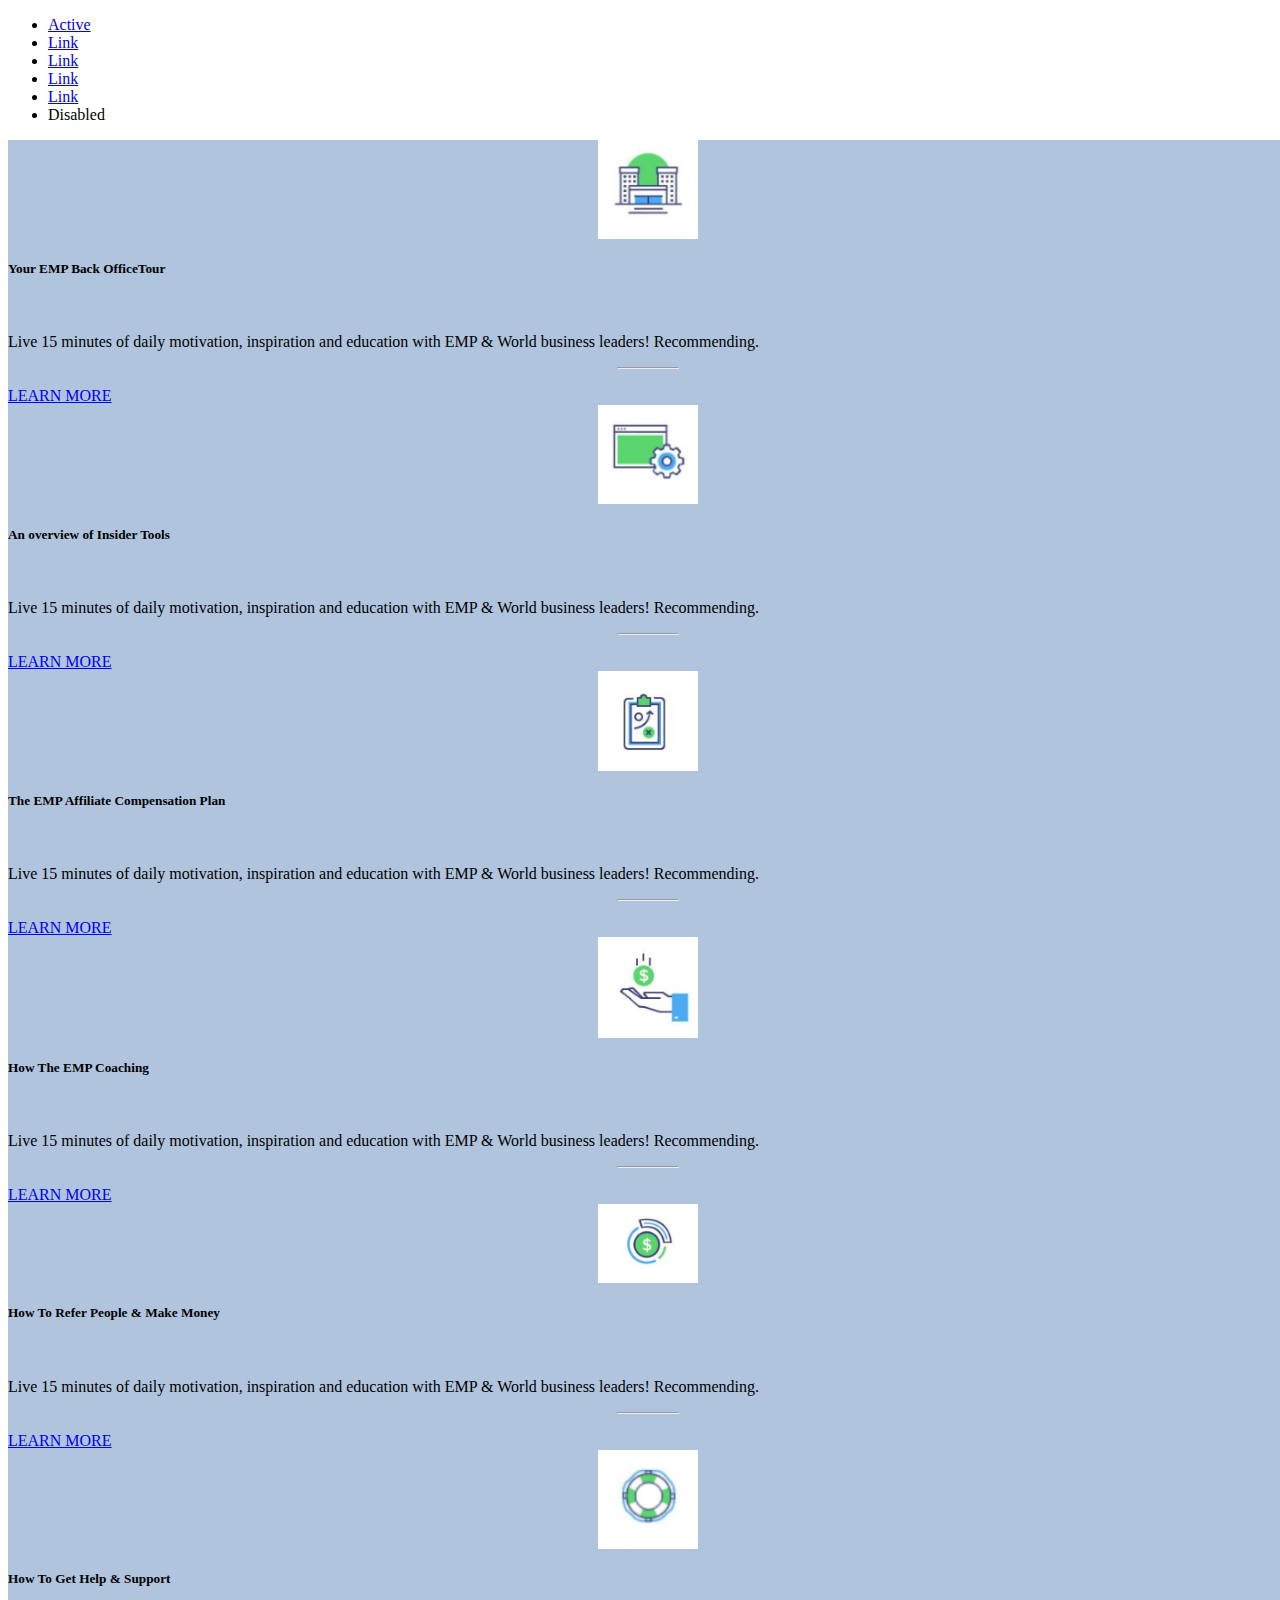
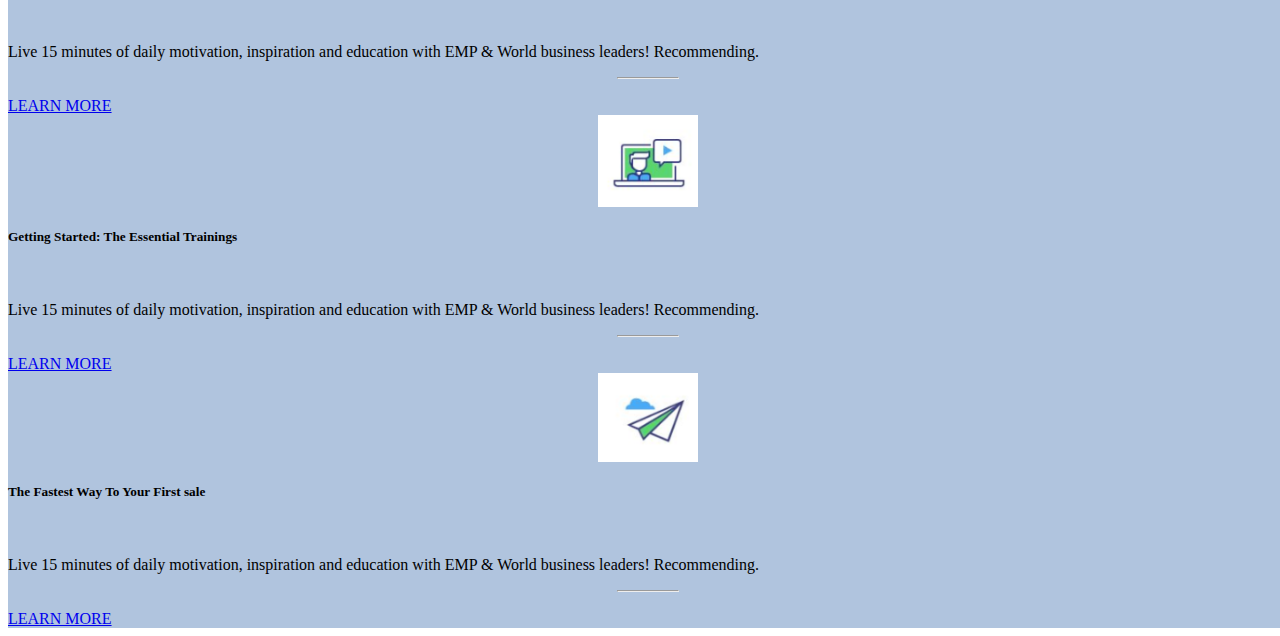
<file: index.html>
<!DOCTYPE html>
<html lang="en">
<head>
    <meta charset="UTF-8">
    <meta name="viewport" content="width=device-width, initial-scale=1, shrink-to-fit=no">


    <link href="https://cdn.jsdelivr.net/npm/bootstrap@5.0.2/dist/css/bootstrap.min.css" rel="stylesheet" integrity="sha384-EVSTQN3/azprG1Anm3QDgpJLIm9Nao0Yz1ztcQTwFspd3yD65VohhpuuCOmLASjC" crossorigin="anonymous">
    <link rel="stylesheet" href="styles.css">
    <title>Title</title>
</head>
<body>


<div class="container-fluid">
    <div class="row">

        <div class="col-1  d-none d-md-block">
            <ul class="nav flex-column nav-pills ">
                <li class="nav-item">
                    <a class="nav-link active" aria-current="page" href="#">Active</a>
                </li>
                <li class="nav-item">
                    <a class="nav-link" href="#">Link</a>
                </li><li class="nav-item">
                    <a class="nav-link" href="#">Link</a>
                </li><li class="nav-item">
                    <a class="nav-link" href="#">Link</a>
                </li>
                <li class="nav-item">
                    <a class="nav-link" href="#">Link</a>
                </li>
                <li class="nav-item">
                    <a class="nav-link disabled">Disabled</a>
                </li>
            </ul>
        </div>
        <div class="col-11 ">
            <div class="container overflow-hidden bg-document">

                <div class="row gy-4 text-center">
                    <div class="col-4 col-sm-3 ">
                        <div class="card shadow ">
                            <img src="./img/1.png" class="card-img-top" alt="...">
                            <div class="card-body">
                                <h5 class="card-title">Your EMP Back OfficeTour</h5>
                                <br>
                                <p class="fw-light fs-6 ">Live 15 minutes of daily motivation, inspiration and education with EMP & World business leaders! Recommending.</p>
                                <hr >
                                <br>
                                <a href="#" class="btn btn-outline-primary" data-toggle="tooltip" data-placement="bottom" title="Tooltip on bottom">
                                LEARN MORE</a>

                            </div>
                        </div>
                    </div>
                    <div class="col-4 col-sm-3 ">
                        <div class="card shadow ">
                            <img src="./img/2.png" class="card-img-top" alt="...">
                            <div class="card-body">
                                <h5 class="card-title">An overview of Insider Tools</h5>
                                <br>
                                <p class="fw-light fs-6 ">Live 15 minutes of daily motivation, inspiration and education with EMP & World business leaders! Recommending.</p>
                                <hr >
                                <br>
                                <a href="#" class="btn btn-outline-primary" data-toggle="tooltip" data-placement="bottom" title="Tooltip on bottom">
                                    LEARN MORE</a>
                            </div>
                        </div>
                    </div><div class="col-4 col-sm-3 ">
                    <div class="card shadow ">
                        <img src="./img/3.png" class="card-img-top" alt="...">
                        <div class="card-body">
                            <h5 class="card-title">The EMP Affiliate Compensation Plan</h5>
                            <br>
                            <p class="fw-light fs-6 ">Live 15 minutes of daily motivation, inspiration and education with EMP & World business leaders! Recommending.</p>
                            <hr >
                            <br>
                            <a href="#" class="btn btn-outline-primary" data-toggle="tooltip" data-placement="bottom" title="Tooltip on bottom">
                                LEARN MORE</a>
                        </div>
                    </div>
                </div><div class="col-4 col-sm-3 ">
                    <div class="card shadow ">
                        <img src="./img/4.png" class="card-img-top" alt="...">
                        <div class="card-body">
                            <h5 class="card-title">How The EMP Coaching</h5>
                            <br>
                            <p class="fw-light fs-6 ">Live 15 minutes of daily motivation, inspiration and education with EMP & World business leaders! Recommending.</p>
                            <hr >
                            <br>
                            <a href="#" class="btn btn-outline-primary" data-toggle="tooltip" data-placement="bottom" title="Tooltip on bottom">
                                LEARN MORE</a>
                        </div>
                    </div>
                </div><div class="col-4 col-sm-3 ">
                    <div class="card shadow ">
                        <img src="./img/5.png" class="card-img-top" alt="...">
                        <div class="card-body">
                            <h5 class="card-title">How To Refer People & Make Money</h5>
                            <br>
                            <p class="fw-light fs-6 ">Live 15 minutes of daily motivation, inspiration and education with EMP & World business leaders! Recommending.</p>
                            <hr >
                            <br>
                            <a href="#" class="btn btn-outline-primary" data-toggle="tooltip" data-placement="bottom" title="Tooltip on bottom">
                                LEARN MORE</a>
                        </div>
                    </div>
                </div><div class="col-4 col-sm-3 ">
                    <div class="card shadow ">
                        <img src="./img/6.png" class="card-img-top" alt="...">
                        <div class="card-body">
                            <h5 class="card-title">How To Get Help & Support</h5>
                            <br>
                            <p class="fw-light fs-6 ">Live 15 minutes of daily motivation, inspiration and education with EMP & World business leaders! Recommending.</p>
                            <hr >
                            <br>
                            <a href="#" class="btn btn-outline-primary" data-toggle="tooltip" data-placement="bottom" title="Tooltip on bottom">
                                LEARN MORE</a>
                        </div>
                    </div>
                </div><div class="col-4 col-sm-3 ">
                    <div class="card shadow ">
                        <img src="./img/7.png" class="card-img-top" alt="...">
                        <div class="card-body">
                            <h5 class="card-title">Getting Started: The Essential Trainings</h5>
                            <br>
                            <p class="fw-light fs-6 ">Live 15 minutes of daily motivation, inspiration and education with EMP & World business leaders! Recommending.</p>
                            <hr >
                            <br>
                            <a href="#" class="btn btn-outline-primary" data-toggle="tooltip" data-placement="bottom" title="Tooltip on bottom">
                                LEARN MORE</a>
                        </div>
                    </div>
                </div><div class="col-4 col-sm-3 ">
                    <div class="card shadow ">
                        <img src="./img/8.png" class="card-img-top" alt="...">
                        <div class="card-body">
                            <h5 class="card-title">The Fastest Way To Your First sale</h5>
                            <br>
                            <p class="fw-light fs-6 ">Live 15 minutes of daily motivation, inspiration and education with EMP & World business leaders! Recommending.</p>
                            <hr >
                            <br>
                            <a href="#" class="btn btn-outline-primary" data-toggle="tooltip" data-placement="bottom" title="Tooltip on bottom">
                                LEARN MORE</a>
                        </div>
                    </div>
                </div>

                </div>
            </div>
        </div>
    </div>
</div>








<script src="https://code.jquery.com/jquery-3.3.1.slim.min.js" integrity="sha384-q8i/X+965DzO0rT7abK41JStQIAqVgRVzpbzo5smXKp4YfRvH+8abtTE1Pi6jizo" crossorigin="anonymous"></script>
<script src="https://cdn.jsdelivr.net/npm/bootstrap@5.0.2/dist/js/bootstrap.bundle.min.js" integrity="sha384-MrcW6ZMFYlzcLA8Nl+NtUVF0sA7MsXsP1UyJoMp4YLEuNSfAP+JcXn/tWtIaxVXM" crossorigin="anonymous"></script>

</body>
</html>
</file>
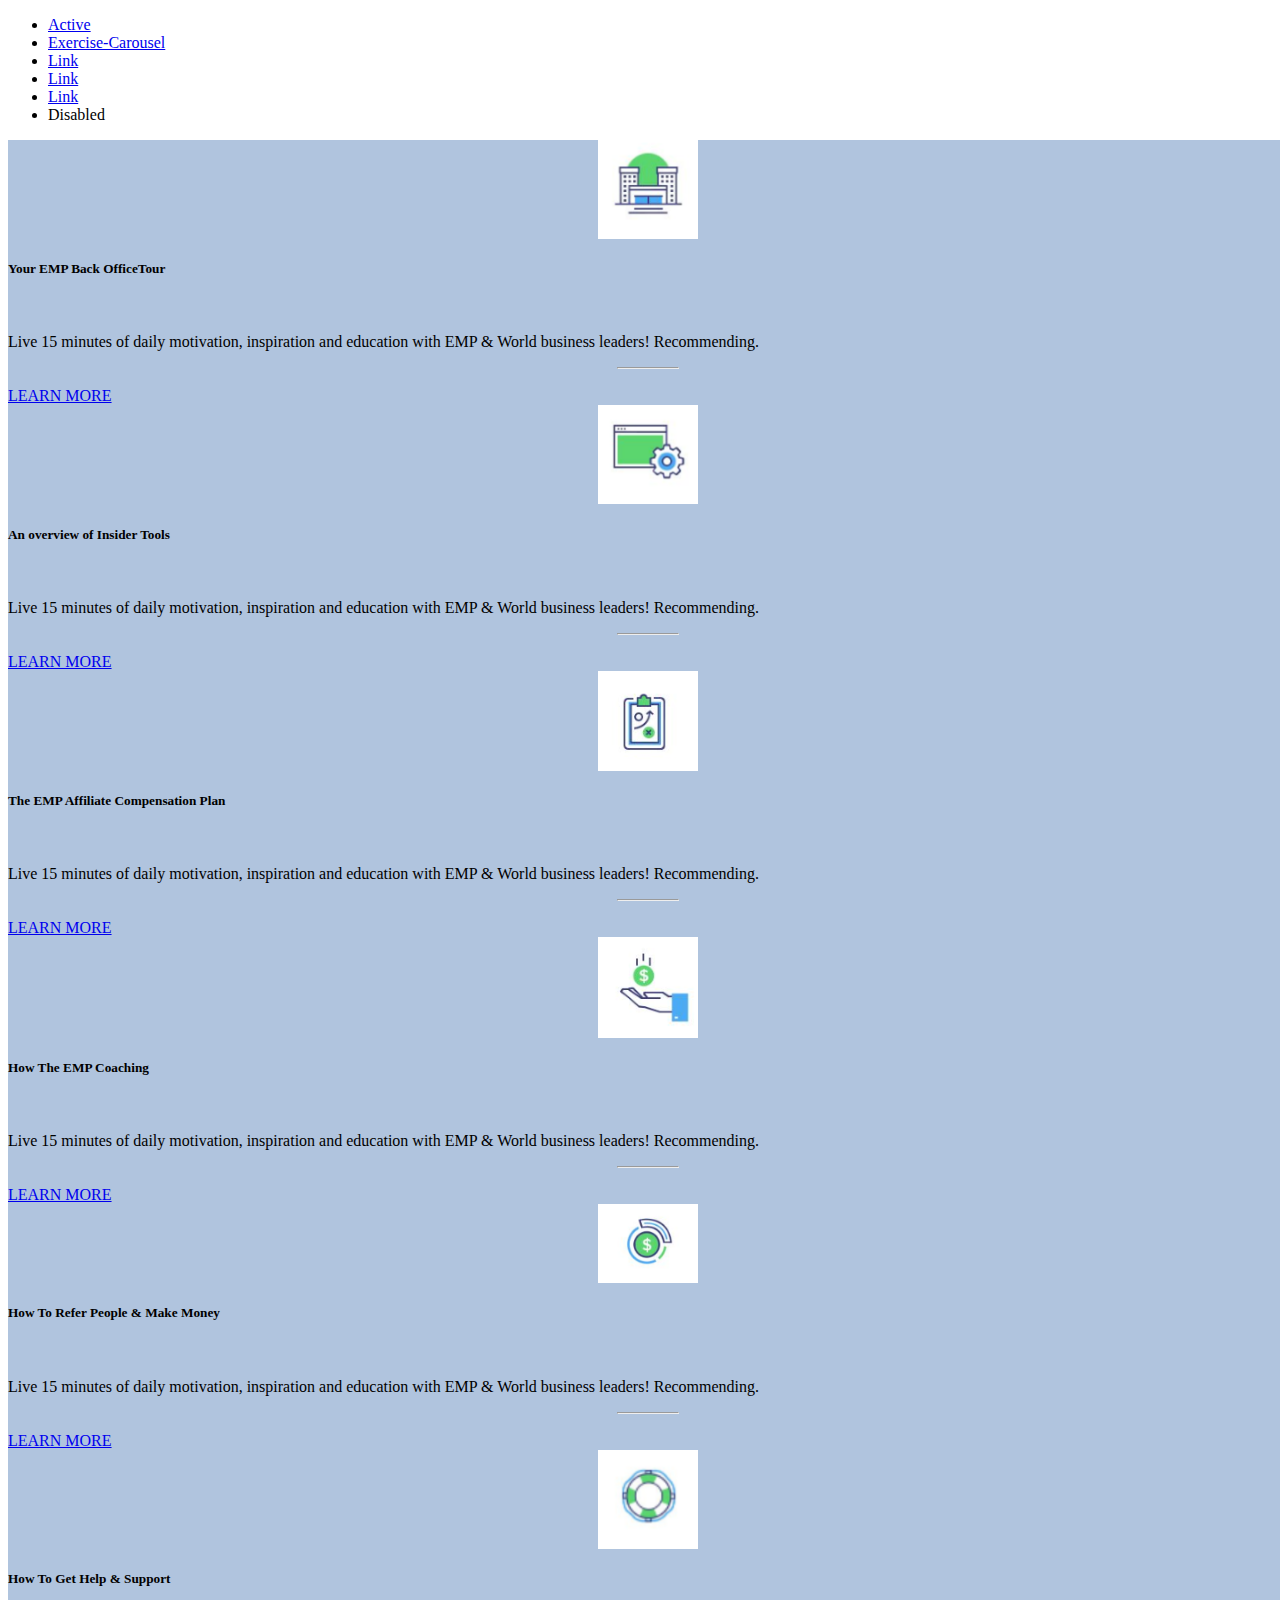
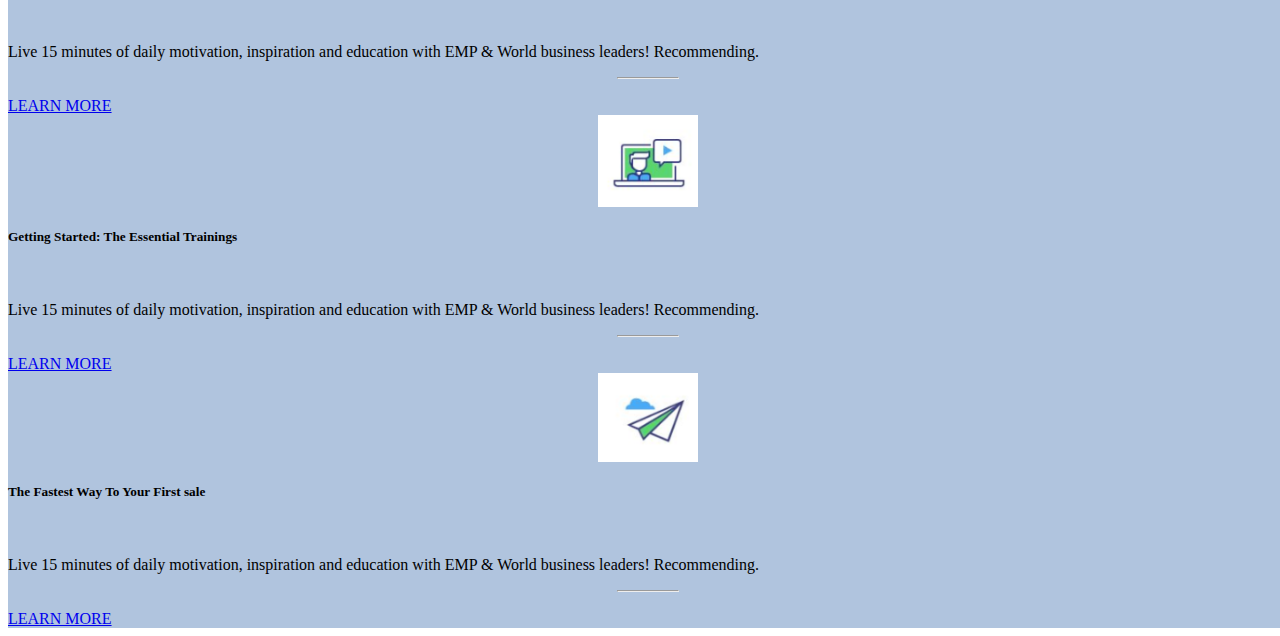
<file: grid.html>
<!DOCTYPE html>
<html lang="en">
<head>
    <meta charset="UTF-8">
    <meta name="viewport" content="width=device-width, initial-scale=1, shrink-to-fit=no">


    <link href="https://cdn.jsdelivr.net/npm/bootstrap@5.0.2/dist/css/bootstrap.min.css" rel="stylesheet" integrity="sha384-EVSTQN3/azprG1Anm3QDgpJLIm9Nao0Yz1ztcQTwFspd3yD65VohhpuuCOmLASjC" crossorigin="anonymous">
    <link rel="stylesheet" href="styles.css">
    <title>Title</title>
</head>
<body>


<div class="container-fluid">
    <div class="row">

        <div class="col-1  d-none d-md-block">
            <ul class="nav flex-column nav-pills ">
                <li class="nav-item">
                    <a class="nav-link active" aria-current="page" href="#">Active</a>
                </li>
                <li class="nav-item">
                    <a class="nav-link" href="carousel.html">Exercise-Carousel</a>
                </li><li class="nav-item">
                    <a class="nav-link" href="#">Link</a>
                </li><li class="nav-item">
                    <a class="nav-link" href="#">Link</a>
                </li>
                <li class="nav-item">
                    <a class="nav-link" href="#">Link</a>
                </li>
                <li class="nav-item">
                    <a class="nav-link disabled">Disabled</a>
                </li>
            </ul>
        </div>
        <div class="col-11 ">
            <div class="container overflow-hidden bg-document">

                <div class="row gy-4 text-center">
                    <div class="col-4 col-sm-3 ">
                        <div class="card shadow ">
                            <img src="./img/1.png" class="card-img-top" alt="...">
                            <div class="card-body">
                                <h5 class="card-title">Your EMP Back OfficeTour</h5>
                                <br>
                                <p class="fw-light fs-6 ">Live 15 minutes of daily motivation, inspiration and education with EMP & World business leaders! Recommending.</p>
                                <hr >
                                <br>
                                <a href="#" class="btn btn-outline-primary" data-toggle="tooltip" data-placement="bottom" title="Tooltip on bottom">
                                LEARN MORE</a>

                            </div>
                        </div>
                    </div>
                    <div class="col-4 col-sm-3 ">
                        <div class="card shadow ">
                            <img src="./img/2.png" class="card-img-top" alt="...">
                            <div class="card-body">
                                <h5 class="card-title">An overview of Insider Tools</h5>
                                <br>
                                <p class="fw-light fs-6 ">Live 15 minutes of daily motivation, inspiration and education with EMP & World business leaders! Recommending.</p>
                                <hr >
                                <br>
                                <a href="#" class="btn btn-outline-primary" data-toggle="tooltip" data-placement="bottom" title="Tooltip on bottom">
                                    LEARN MORE</a>
                            </div>
                        </div>
                    </div><div class="col-4 col-sm-3 ">
                    <div class="card shadow ">
                        <img src="./img/3.png" class="card-img-top" alt="...">
                        <div class="card-body">
                            <h5 class="card-title">The EMP Affiliate Compensation Plan</h5>
                            <br>
                            <p class="fw-light fs-6 ">Live 15 minutes of daily motivation, inspiration and education with EMP & World business leaders! Recommending.</p>
                            <hr >
                            <br>
                            <a href="#" class="btn btn-outline-primary" data-toggle="tooltip" data-placement="bottom" title="Tooltip on bottom">
                                LEARN MORE</a>
                        </div>
                    </div>
                </div><div class="col-4 col-sm-3 ">
                    <div class="card shadow ">
                        <img src="./img/4.png" class="card-img-top" alt="...">
                        <div class="card-body">
                            <h5 class="card-title">How The EMP Coaching</h5>
                            <br>
                            <p class="fw-light fs-6 ">Live 15 minutes of daily motivation, inspiration and education with EMP & World business leaders! Recommending.</p>
                            <hr >
                            <br>
                            <a href="#" class="btn btn-outline-primary" data-toggle="tooltip" data-placement="bottom" title="Tooltip on bottom">
                                LEARN MORE</a>
                        </div>
                    </div>
                </div><div class="col-4 col-sm-3 ">
                    <div class="card shadow ">
                        <img src="./img/5.png" class="card-img-top" alt="...">
                        <div class="card-body">
                            <h5 class="card-title">How To Refer People & Make Money</h5>
                            <br>
                            <p class="fw-light fs-6 ">Live 15 minutes of daily motivation, inspiration and education with EMP & World business leaders! Recommending.</p>
                            <hr >
                            <br>
                            <a href="#" class="btn btn-outline-primary" data-toggle="tooltip" data-placement="bottom" title="Tooltip on bottom">
                                LEARN MORE</a>
                        </div>
                    </div>
                </div><div class="col-4 col-sm-3 ">
                    <div class="card shadow ">
                        <img src="./img/6.png" class="card-img-top" alt="...">
                        <div class="card-body">
                            <h5 class="card-title">How To Get Help & Support</h5>
                            <br>
                            <p class="fw-light fs-6 ">Live 15 minutes of daily motivation, inspiration and education with EMP & World business leaders! Recommending.</p>
                            <hr >
                            <br>
                            <a href="#" class="btn btn-outline-primary" data-toggle="tooltip" data-placement="bottom" title="Tooltip on bottom">
                                LEARN MORE</a>
                        </div>
                    </div>
                </div><div class="col-4 col-sm-3 ">
                    <div class="card shadow ">
                        <img src="./img/7.png" class="card-img-top" alt="...">
                        <div class="card-body">
                            <h5 class="card-title">Getting Started: The Essential Trainings</h5>
                            <br>
                            <p class="fw-light fs-6 ">Live 15 minutes of daily motivation, inspiration and education with EMP & World business leaders! Recommending.</p>
                            <hr >
                            <br>
                            <a href="#" class="btn btn-outline-primary" data-toggle="tooltip" data-placement="bottom" title="Tooltip on bottom">
                                LEARN MORE</a>
                        </div>
                    </div>
                </div><div class="col-4 col-sm-3 ">
                    <div class="card shadow ">
                        <img src="./img/8.png" class="card-img-top" alt="...">
                        <div class="card-body">
                            <h5 class="card-title">The Fastest Way To Your First sale</h5>
                            <br>
                            <p class="fw-light fs-6 ">Live 15 minutes of daily motivation, inspiration and education with EMP & World business leaders! Recommending.</p>
                            <hr >
                            <br>
                            <a href="#" class="btn btn-outline-primary" data-toggle="tooltip" data-placement="bottom" title="Tooltip on bottom">
                                LEARN MORE</a>
                        </div>
                    </div>
                </div>

                </div>
            </div>
        </div>
    </div>
</div>








<script src="https://code.jquery.com/jquery-3.3.1.slim.min.js" integrity="sha384-q8i/X+965DzO0rT7abK41JStQIAqVgRVzpbzo5smXKp4YfRvH+8abtTE1Pi6jizo" crossorigin="anonymous"></script>
<script src="https://cdn.jsdelivr.net/npm/bootstrap@5.0.2/dist/js/bootstrap.bundle.min.js" integrity="sha384-MrcW6ZMFYlzcLA8Nl+NtUVF0sA7MsXsP1UyJoMp4YLEuNSfAP+JcXn/tWtIaxVXM" crossorigin="anonymous"></script>

</body>
</html>
</file>
<file: styles.css>
body {
    width: 100vw;
}

.selector-for-some-widget {
    box-sizing: content-box;
}

.btn-outline-primary {
    border: none;
}
.card-img-top {
    max-width: 100px;
    display: block;
    margin-left: auto;
    margin-right: auto;
    width: 50%;
}
.bg-document {
    background-color: lightsteelblue;
}



hr {
    width: 60px;
    margin: auto;
}
</file>
